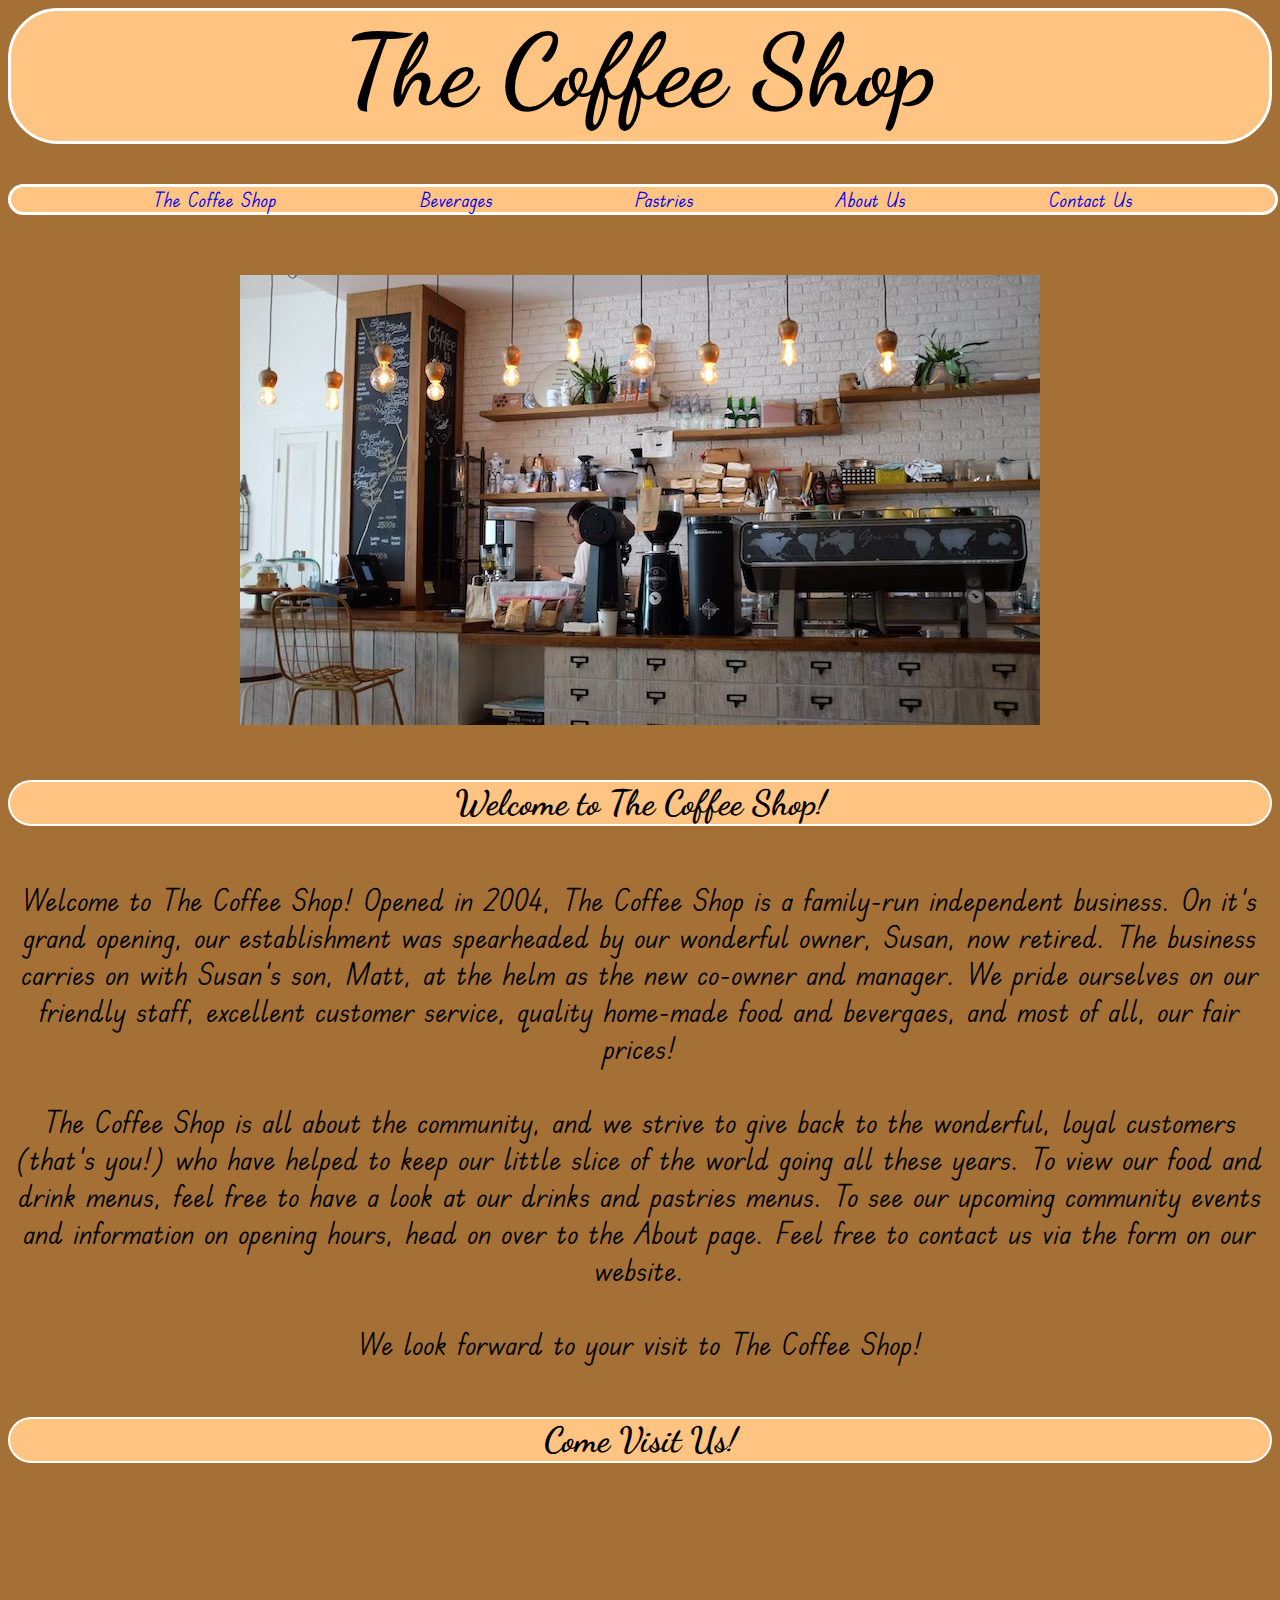
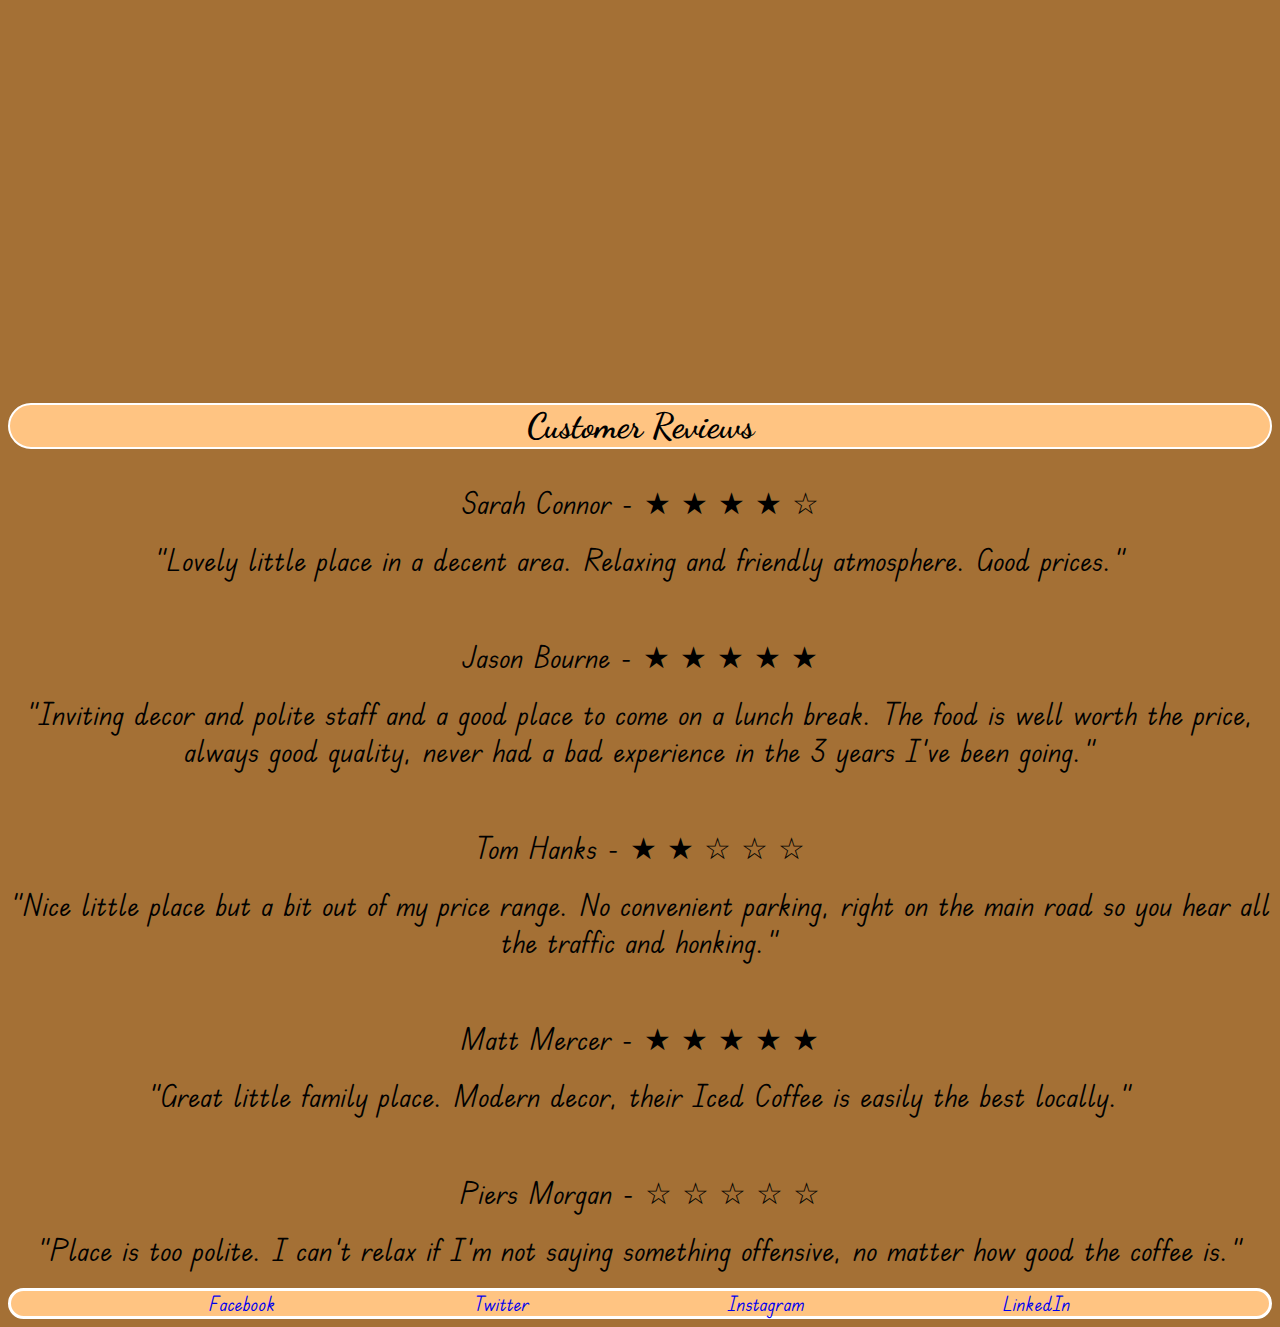
<file: index.html>
<!DOCTYPE html>
<html lang="en">
<head>
    <meta charset="UTF-8">
    <meta name="viewport" content="width=device-width, initial-scale=1.0">
    <link rel="stylesheet" href="style.css">
    <title>The Coffee Shop</title>
</head>
<body>
    <h1>The Coffee Shop</h1>

    <br>
    <br>

    <div class="navbar">
            <a href="index.html">The Coffee Shop</a>
            <a href="drinks.html">Beverages</a>
            <a href="pastries.html">Pastries</a>
            <a href="about.html">About Us</a>
            <a href="contact.html">Contact Us</a>
    </div>

    <div id="homepageimage">
        <img src="coffee_bar.jpeg" style="max-width:100%;height:auto;" alt="A picture of a bar in a coffee shop">
    </div>

    <br>

    <h3 id="welcome">Welcome to The Coffee Shop!</h3>

    <br>

    <div class="paragraph">
            Welcome to The Coffee Shop! Opened in 2004, The Coffee Shop is a family-run independent business. On it's grand opening, our establishment was spearheaded by our wonderful owner, Susan, now retired. The business carries on with Susan's son, Matt, at the helm as the new co-owner and manager. We pride ourselves on our friendly staff, excellent customer service, quality home-made food and bevergaes, and most of all, our fair prices! 
            <br>
            <br>
            The Coffee Shop is all about the community, and we strive to give back to the wonderful, loyal customers (that's you!) who have helped to keep our little slice of the world going all these years. To view our food and drink menus, feel free to have a look at our drinks and pastries menus. To see our upcoming community events and information on opening hours, head on over to the About page. Feel free to contact us via the form on our website. 
            <br>
            <br>
            We look forward to your visit to The Coffee Shop!
    </div>

    <br>

    <h3>Come Visit Us!</h3>

    <div class="map">
        <iframe src="https://www.google.com/maps/embed?pb=!1m18!1m12!1m3!1d75876.8011668348!2d-2.733789862314482!3d53.53723522924437!2m3!1f0!2f0!3f0!3m2!1i1024!2i768!4f13.1!3m3!1m2!1s0x487b04345517a4d3%3A0x5702a66b03f2d953!2sWigan!5e0!3m2!1sen!2suk!4v1698761267642!5m2!1sen!2suk" width="600" height="450" style="border:0;" allowfullscreen="" loading="lazy" referrerpolicy="no-referrer-when-downgrade"></iframe>
    </div>

    <br>

    <h3>Customer Reviews</h3>

    <div>
        <p class="paragraph">Sarah Connor - &#9733; &#9733; &#9733; &#9733; &#9734;</p>
        <br>
        <p class="paragraph">"Lovely little place in a decent area. Relaxing and friendly atmosphere. Good prices."</p>
    </div>

    <br>
    <br>
    <br>

    <div>
        <p class="paragraph">Jason Bourne - &#9733; &#9733; &#9733; &#9733; &#9733;</p>
        <br>
        <p class="paragraph">"Inviting decor and polite staff and a good place to come on a lunch break. The food is well worth the price, always good quality, never had a bad experience in the 3 years I've been going."</p>
    </div>

    <br>
    <br>
    <br>

    <div>
        <p class="paragraph">Tom Hanks - &#9733; &#9733; &#9734; &#9734; &#9734;</p>
        <br>
        <p class="paragraph">"Nice little place but a bit out of my price range. No convenient parking, right on the main road so you hear all the traffic and honking."</p>
    </div>

    <br>
    <br>
    <br>

    <div>
        <p class="paragraph">Matt Mercer - &#9733; &#9733; &#9733; &#9733; &#9733;</p>
        <br>
        <p class="paragraph">"Great little family place. Modern decor, their Iced Coffee is easily the best locally."</p>
    </div>

    <br>
    <br>
    <br>

    <div>
        <p class="paragraph">Piers Morgan - &#9734; &#9734; &#9734; &#9734; &#9734;</p>
        <br>
        <p class="paragraph">"Place is too polite. I can't relax if I'm not saying something offensive, no matter how good the coffee is."</p>
    </div>

    <br>

    <div class="footer">
            <a href="https://en-gb.facebook.com/" target=_blank>Facebook</a>
            <a href="https://twitter.com/?lang=en" target=_blank>Twitter</a>
            <a href="https://www.instagram.com/" target=_blank>Instagram</a>
            <a href="https://uk.linkedin.com/" target=_blank>LinkedIn</a> 
    </div>
</body>
</html>
</file>
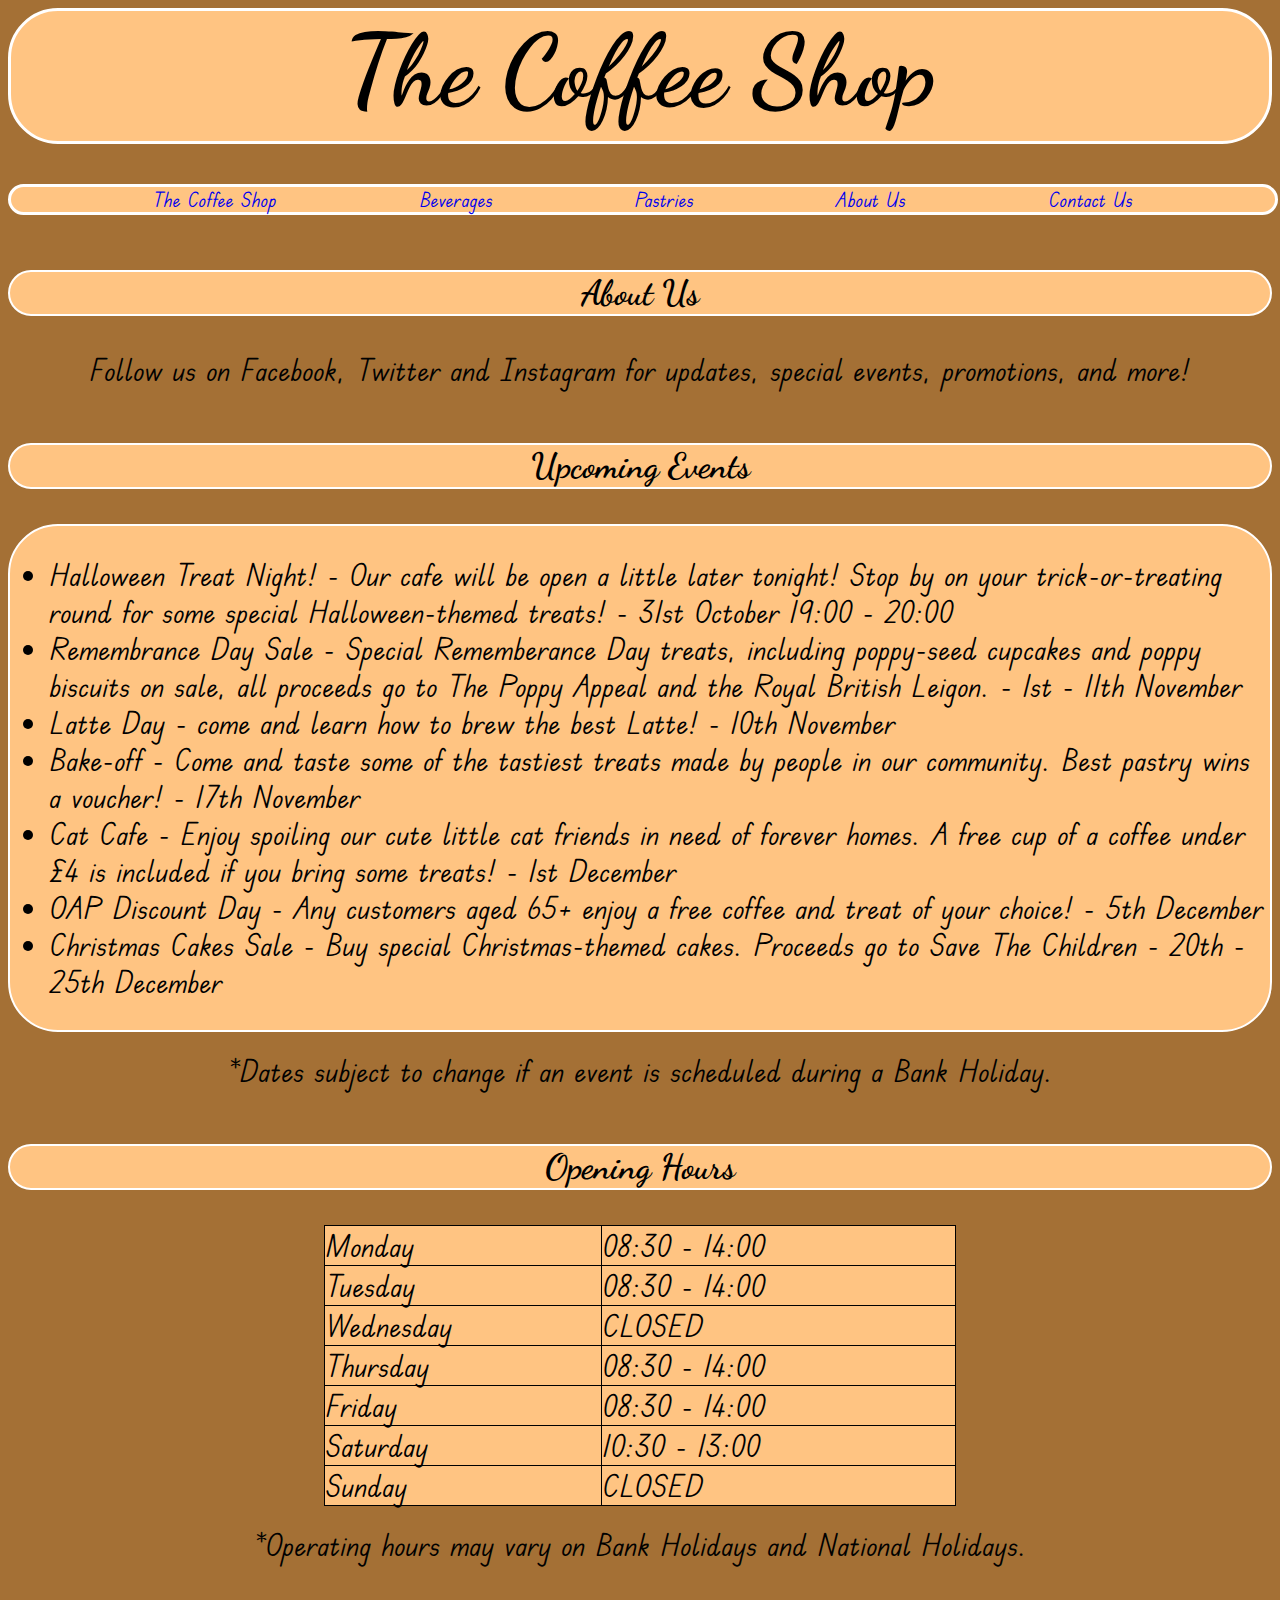
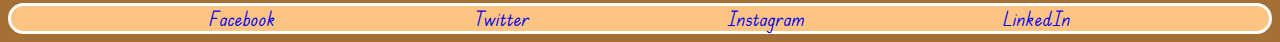
<file: about.html>
<!DOCTYPE html>
<html lang="en">
<head>
    <meta charset="UTF-8">
    <meta name="viewport" content="width=device-width, initial-scale=1.0">
    <link rel="stylesheet" href="style.css">
    <title>The Coffee Shop - About</title>
</head>
<body>
    <h1>The Coffee Shop</h1>

    <br>
    <br>

    <div class="navbar">
        <a href="index.html">The Coffee Shop</a>
        <a href="drinks.html">Beverages</a>
        <a href="pastries.html">Pastries</a>
        <a href="about.html">About Us</a>
        <a href="contact.html">Contact Us</a>
    </div>

    <br>

    <div class="Aboutus">
        <h3>About Us</h3>
    </div>

    <div class="paragraph">
        Follow us on Facebook, Twitter and Instagram for updates, special events, promotions, and more!
    </div>

    <br>

    <h3>Upcoming Events</h3>

    <div class="upcoming">
        <ul id="upcoming_events">
            <li>Halloween Treat Night! - Our cafe will be open a little later tonight! Stop by on your trick-or-treating round for some special Halloween-themed treats! - 31st October 19:00 - 20:00 </li>
            <li>Remembrance Day Sale - Special Rememberance Day treats, including poppy-seed cupcakes and poppy biscuits on sale, all proceeds go to The Poppy Appeal and the Royal British Leigon. - 1st - 11th November</li>
            <li>Latte Day - come and learn how to brew the best Latte! - 10th November</li>
            <li>Bake-off - Come and taste some of the tastiest treats made by people in our community. Best pastry wins a voucher! - 17th November </li>
            <li>Cat Cafe - Enjoy spoiling our cute little cat friends in need of forever homes. A free cup of a coffee under £4 is included if you bring some treats! - 1st December</li>
            <li>OAP Discount Day - Any customers aged 65+ enjoy a free coffee and treat of your choice! - 5th December</li>
            <li>Christmas Cakes Sale - Buy special Christmas-themed cakes. Proceeds go to Save The Children - 20th - 25th December</li>
        </ul>
    </div>

    <br>

    <p class="paragraph">
        *Dates subject to change if an event is scheduled during a Bank Holiday.
    </p>

    <br>

    <h3>Opening Hours</h3>

    <div class="openingHoursTable">
        <table id="opening_hours">
            <tr>
                <td>Monday</td>
                <td>08:30 - 14:00</td>
            </tr>
            <tr>
                <td>Tuesday</td>
                <td>08:30 - 14:00</td>
            </tr>
            <tr>
                <td>Wednesday</td>
                <td>CLOSED</td>
            </tr>
            <tr>
                <td>Thursday</td>
                <td>08:30 - 14:00</td>
            </tr>
            <tr>
                <td>Friday</td>
                <td>08:30 - 14:00</td>
            </tr>
            <tr>
                <td>Saturday</td>
                <td>10:30 - 13:00</td>
            </tr>
            <tr>
                <td>Sunday</td>
                <td>CLOSED</td>
            </tr>
        </table>
    </div>

    <br>

    <p class="paragraph">
        *Operating hours may vary on Bank Holidays and National Holidays.
    </p>

    <br>
    <br>

    <div class="footer">
        <a href="https://en-gb.facebook.com/" target=_blank>Facebook</a>
        <a href="https://twitter.com/?lang=en" target=_blank>Twitter</a>
        <a href="https://www.instagram.com/" target=_blank>Instagram</a>
        <a href="https://uk.linkedin.com/" target=_blank>LinkedIn</a> 
    </div>
</body>
</html>
</file>
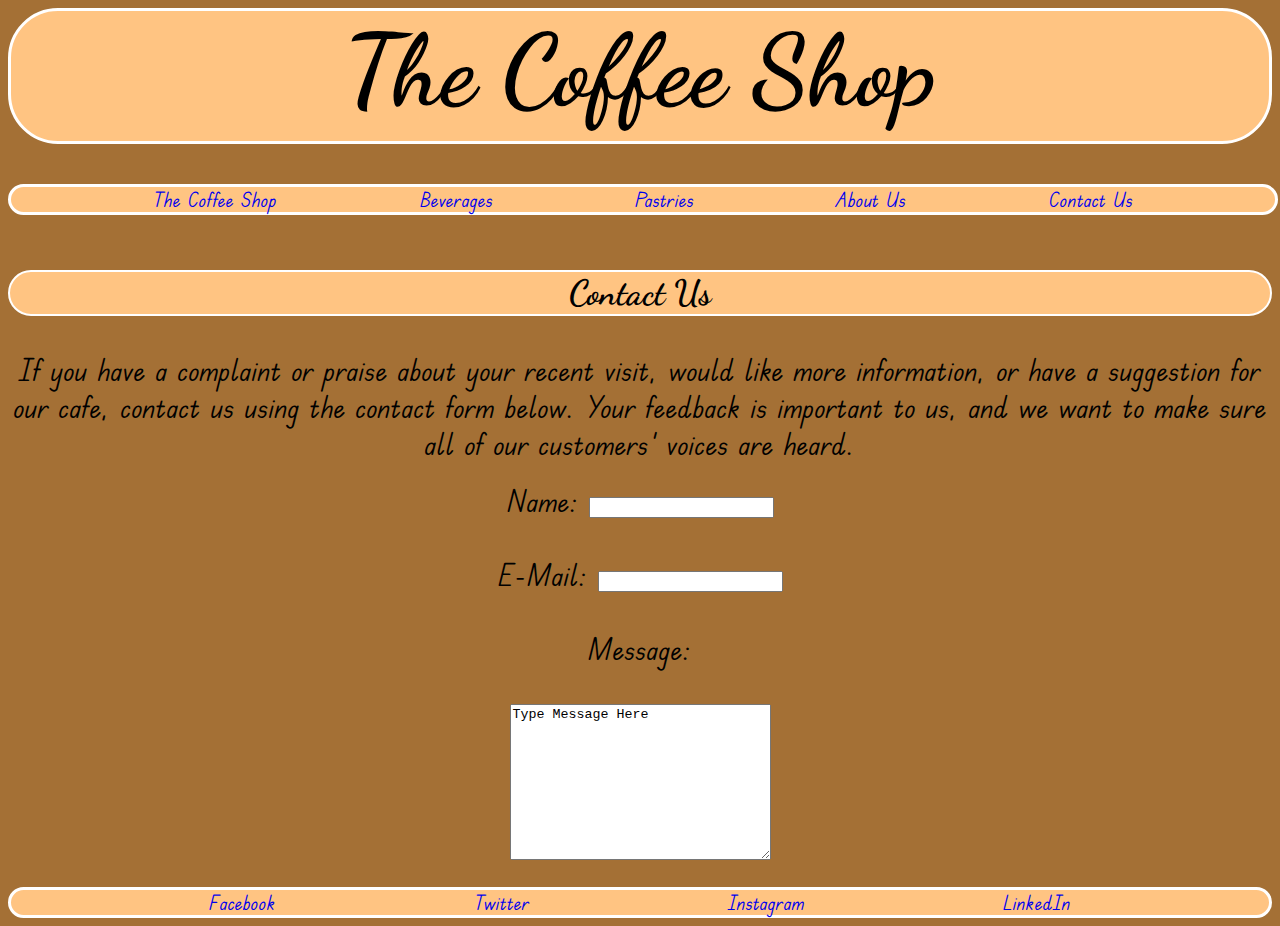
<file: contact.html>
<!DOCTYPE html>
<html lang="en">
<head>
    <meta charset="UTF-8">
    <meta name="viewport" content="width=device-width, initial-scale=1.0">
    <link rel="stylesheet" href="style.css">
    <title>The Coffee Shop - Contact Us</title>
</head>
<body>
    <h1>The Coffee Shop</h1>

    <br>
    <br>

    <div class="navbar">
        <a href="index.html">The Coffee Shop</a>
        <a href="drinks.html">Beverages</a>
        <a href="pastries.html">Pastries</a>
        <a href="about.html">About Us</a>
        <a href="contact.html">Contact Us</a>
    </div>

    <br>

    <div class="contactus">
        <h3>Contact Us</h3>
    </div>

    <p class="paragraph">
        If you have a complaint or praise about your recent visit, would like more information, or have a suggestion for our cafe, contact us using the contact form below. Your feedback is important to us, and we want to make sure all of our customers' voices are heard. 
    </p>

    <br>

    <div class="contactForm">
        <form class="paragraph">
            Name: <input type="text">
            <br>
            <br>
            E-Mail: <input type="email">
            <br>
            <br>
            Message: 
            <br>
            <br>
            <textarea name="Message" cols="30" rows="10">Type Message Here</textarea>
        </form>
    </div>

    <br>

    <div class="footer">
        <a href="https://en-gb.facebook.com/" target=_blank>Facebook</a>
        <a href="https://twitter.com/?lang=en" target=_blank>Twitter</a>
        <a href="https://www.instagram.com/" target=_blank>Instagram</a>
        <a href="https://uk.linkedin.com/" target=_blank>LinkedIn</a> 
    </div>
</body>
</html>
</file>
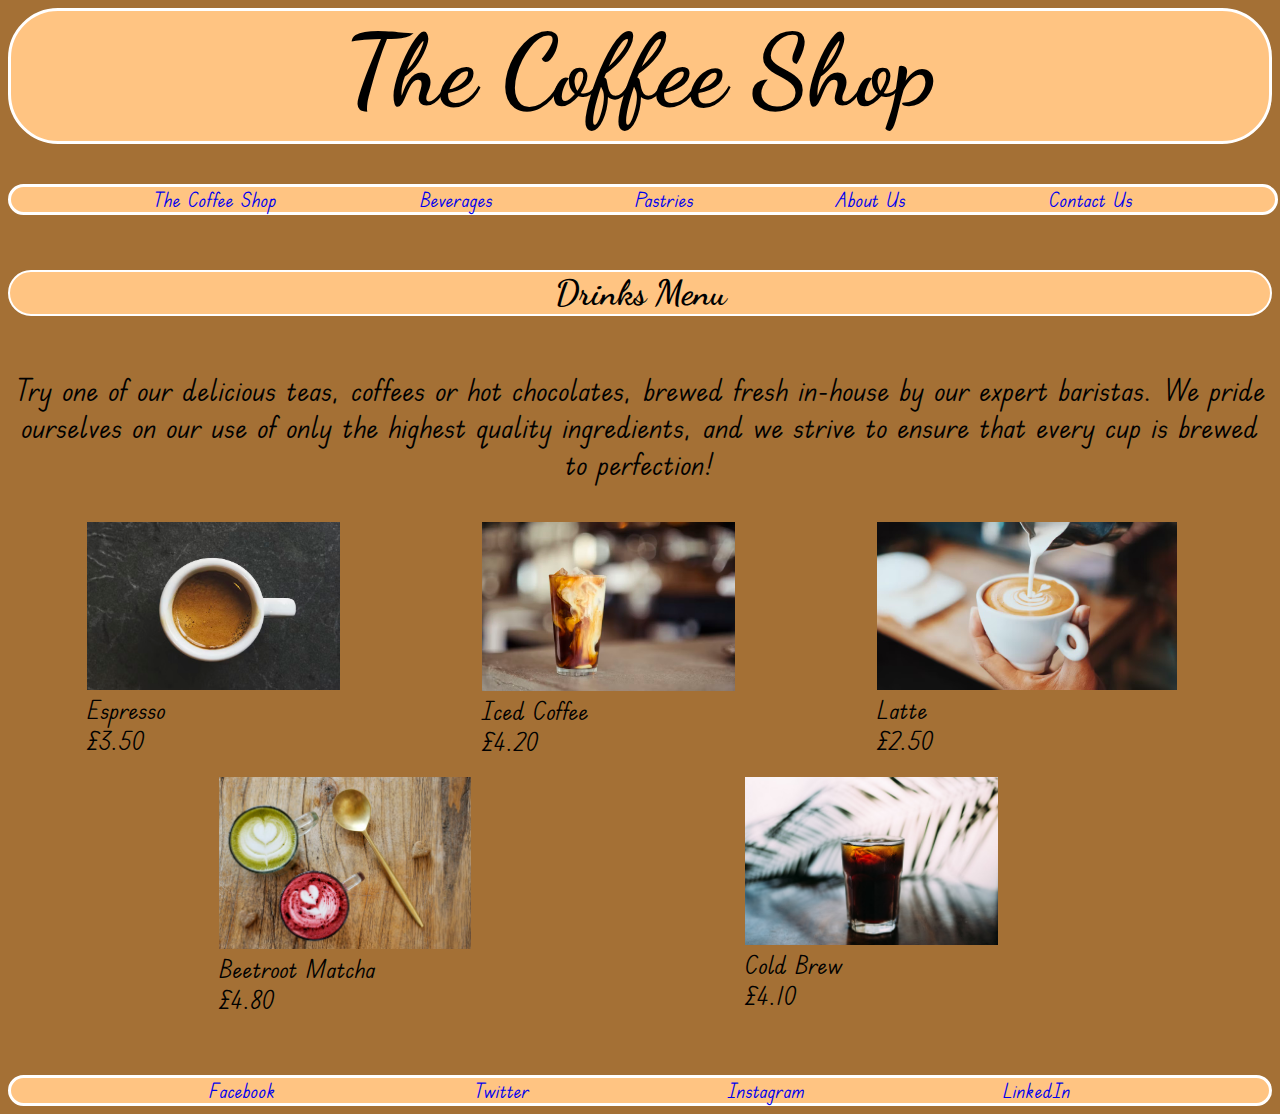
<file: drinks.html>
<!DOCTYPE html>
<html lang="en">
<head>
    <meta charset="UTF-8">
    <meta name="viewport" content="width=device-width, initial-scale=1.0">
    <link rel="stylesheet" href="style.css">
    <title>The Coffee Shop - Drinks</title>
</head>
<body>
    <h1>The Coffee Shop</h1>

    <br>
    <br>

    <div class="navbar">
            <a href="index.html">The Coffee Shop</a>
            <a href="drinks.html">Beverages</a>
            <a href="pastries.html">Pastries</a>
            <a href="about.html">About Us</a>
            <a href="contact.html">Contact Us</a>
    </div>

    <br>

    <div class="drinksmenu">
        <h3>Drinks Menu</h3>
    </div>

    <br>

    <div class="paragraph">
        <p>
            Try one of our delicious teas, coffees or hot chocolates, brewed fresh in-house by our expert baristas. We pride ourselves on our use of only the highest quality ingredients, and we strive to ensure that every cup is brewed to perfection!
        </p>
    </div>

    <br>
    <br>

    <div id="drinksList">
        <div class="drinkEspresso">
            <img class="espresso" src="espresso.jpeg" alt="An Espresso coffee" >
            <p class="paragraph2">Espresso</p>
            <p class="paragraph2">£3.50</p>
        </div>
    
        <div class="drinkIced">
            <img class="iced_coffee" src="iced_coffee.jpeg" alt="An Iced Coffee">
            <p class="paragraph2">Iced Coffee</p>
            <p class="paragraph2">£4.20</p>
        </div>
    
        <div class="drinkLatte">
            <img class="latte" src="latte.jpeg" alt="A Latte coffee">
            <p class="paragraph2">Latte</p>
            <p class="paragraph2">£2.50</p>
        </div>
    </div>

    <br>

    <div class="drinksList2">
        <div class="drinkMatcha">
            <img class="matcha" src="matcha_beetroot.jpeg" alt="A Matcha Beetroot Coffee">
            <p class="paragraph2">Beetroot Matcha</p>
            <p class="paragraph2">£4.80</p>
        </div>
    
        <div class="drinkCold">
            <img class="cold" src="cold_brew.jpeg" alt="A Cold Brew">
            <p class="paragraph2">Cold Brew</p>
            <p class="paragraph2">£4.10</p>
        </div>
    </div>

    <br>
    <br>
    <br>

    <div class="footer">
        <a href="https://en-gb.facebook.com/" target=_blank>Facebook</a>
        <a href="https://twitter.com/?lang=en" target=_blank>Twitter</a>
        <a href="https://www.instagram.com/" target=_blank>Instagram</a>
        <a href="https://uk.linkedin.com/" target=_blank>LinkedIn</a> 
    </div>
</body>
</html>
</file>
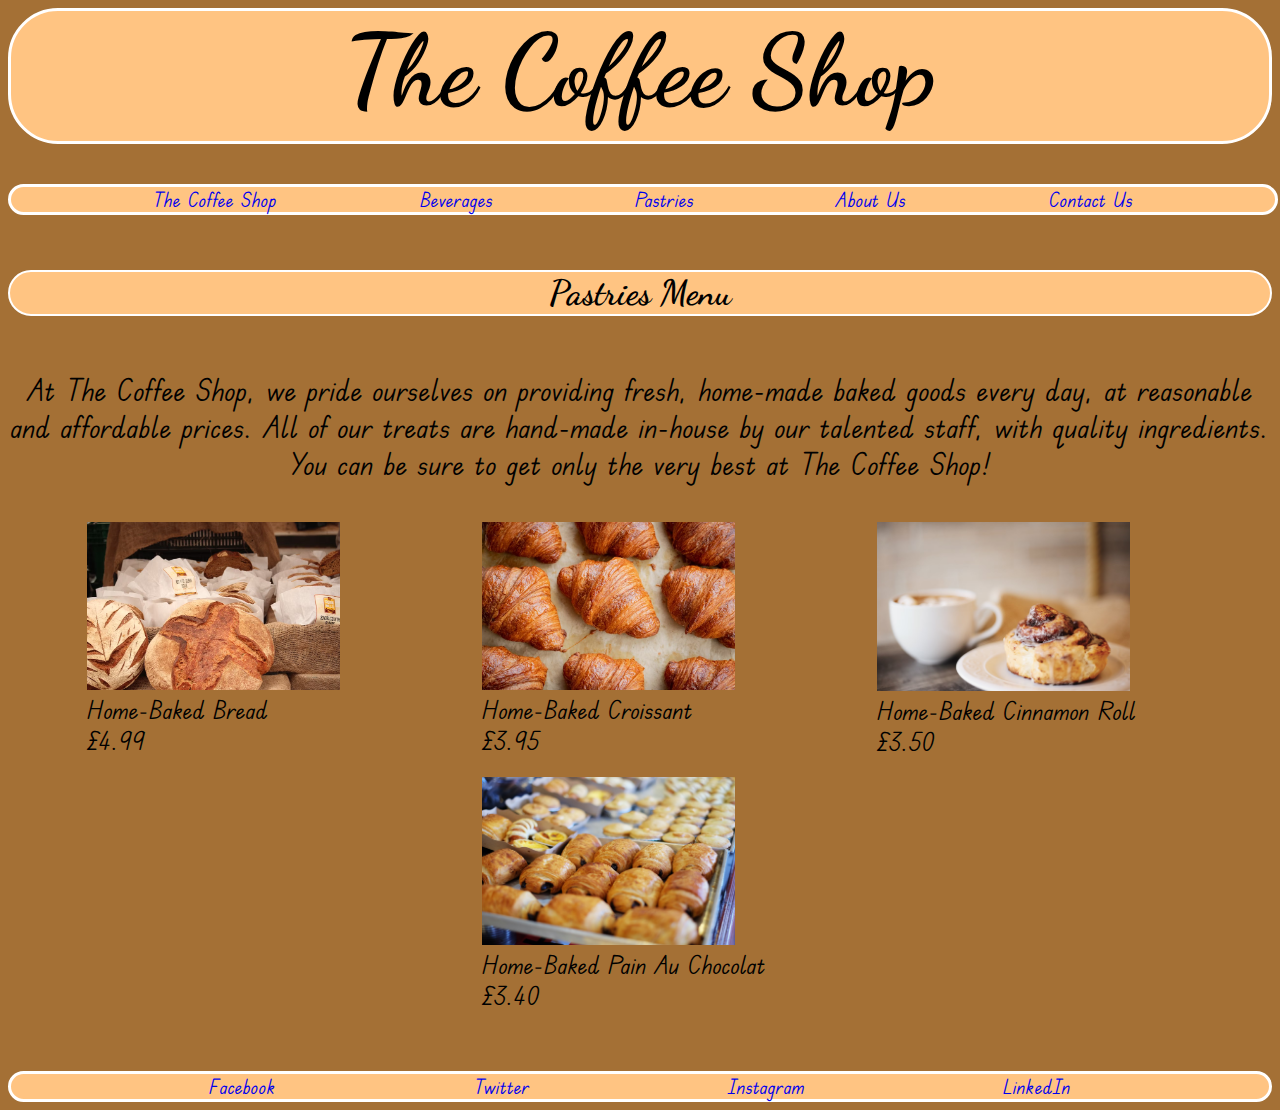
<file: pastries.html>
<!DOCTYPE html>
<html lang="en">
<head>
    <meta charset="UTF-8">
    <meta name="viewport" content="width=device-width, initial-scale=1.0">
    <link rel="stylesheet" href="style.css">
    <title>The Coffee Shop - Pastries</title>
</head>
<body>
    <h1>The Coffee Shop</h1>

    <br>
    <br>

    <div class="navbar">
        <a href="index.html">The Coffee Shop</a>
        <a href="drinks.html">Beverages</a>
        <a href="pastries.html">Pastries</a>
        <a href="about.html">About Us</a>
        <a href="contact.html">Contact Us</a>
</div>

    <br>

    <div class="pastriessmenu">
        <h3>Pastries Menu</h3>
    </div>

    <br>

    <div class="paragraph">
        <p>
            At The Coffee Shop, we pride ourselves on providing fresh, home-made baked goods every day, at reasonable and affordable prices. All of our treats are hand-made in-house by our talented staff, with quality ingredients. You can be sure to get only the very best at The Coffee Shop!
        </p>
    </div>

    <br>
    <br>

    <div class="pastryList">
        <div class="pastryBread">
            <img class="bread" src="bread.jpeg" alt="A loaf of bread">
            <p class="paragraph2">Home-Baked Bread</p>
            <p class="paragraph2">£4.99</p>
        </div>
        <div class="pastryCroissant">
            <img class="croissant" src="croissant.jpeg" alt="A croissant">
            <p class="paragraph2">Home-Baked Croissant</p>
            <p class="paragraph2">£3.95</p>
        </div>
        <div class="pastryCinnamon">
            <img class="cinnamon" src="cinnamon_roll.jpeg" alt="A Cinnamon roll">
            <p class="paragraph2">Home-Baked Cinnamon Roll</p>
            <p class="paragraph2">£3.50</p>
        </div>
    </div>

    <br>

    <div class="pastryList2">
        <div class="pastryPainAu">
            <img class="PainAu" src="pain_au_chocolat.jpeg" alt="A Pain Au Chocolat">
            <p class="paragraph2">Home-Baked Pain Au Chocolat</p>
            <p class="paragraph2">£3.40</p>
        </div>
    </div>

    <br>
    <br>
    <br>

    <div class="footer">
        <a href="https://en-gb.facebook.com/" target=_blank>Facebook</a>
        <a href="https://twitter.com/?lang=en" target=_blank>Twitter</a>
        <a href="https://www.instagram.com/" target=_blank>Instagram</a>
        <a href="https://uk.linkedin.com/" target=_blank>LinkedIn</a> 
    </div>
</body>
</html>
</file>
<file: style.css>
@import url('https://fonts.googleapis.com/css2?family=Edu+TAS+Beginner:wght@500&display=swap');
@import url('https://fonts.googleapis.com/css2?family=Dancing+Script:wght@600&display=swap');

p {
    margin: 0;
    padding: 0;
}

h1 {
    margin: 0;
    padding: 0;
    text-align: center;
    font-size: 100px;
}

h1 {
    background-color: #FFC482;
    font-family: 'Dancing Script', cursive;
    border-radius: 50px;
    border: solid #ffffff;
    height: 130px;
}

@media screen and (max-width: 600px) {
    h1 {
      font-size: 50px;
      height: 75px;
    }
}

body {
    background-color: #A47035;
    font-family: 'Edu TAS Beginner', cursive;
}

@media screen and (max-width: 600px) {
    #welcome {
        font-size: 30px;

    }
}

table, th, td {
    border: 1px solid;
    font-size: 30px;
}

.openingHoursTable {
    display: flex;
    justify-content: center;
}

#opening_hours {
    background-color: #FFC482;
    width: 50%;
    border-collapse: collapse;
    
}

.navbar {
    background-color: #FFC482;
    display: flex;
    justify-content: space-evenly;
    width: 100%;
}

.navbar {
    font-size: 20px;
    font-family: 'Edu TAS Beginner', cursive;
}

.navbar {
    height: 25px;
    border: solid #ffffff;
    border-radius: 50px;
}

.navbar a {
    text-decoration: none;
}

.navbar a:hover {
    color: red;
}

@media screen and (max-width: 600px) {
    .navbar {
        font-size: 15px;
    }
}

#homepageimage {
    display: flex;
    justify-content: center;
    margin-top: 60px;
}

h3 {
    border: solid white 2px;
    display: flex;
    justify-content: center;
    font-size: 35px;
    background-color: #FFC482;
    border-radius: 50px;
    font-family: 'Dancing Script', cursive;
}

.paragraph {
    text-align: center;
    font-size: 30px;
}

.paragraph2 {
    text-align: justify;
    font-size: 25px;
}

.map {
    display: flex;
    justify-content: center;
}

#drinksList {
    display: flex;
    justify-content: space-evenly;
}

.drinkEspresso {
    width: 25%;
    height: 25%;
}

.espresso {
    width: 80%;
}

.drinkIced {
    width: 25%;
    height: 25%;
}

.iced_coffee {
    width: 80%;
}

.drinkLatte {
    width: 25%;
    height: 25%;
}

.latte {
    width: 95%;
    
}

.drinksList2 {
    display: flex;
    justify-content: space-evenly;
}

.drinkMatcha {
    width: 25%;
    height: 25%;
}

.matcha {
    width: 80%;
}

.drinkCold {
    width: 25%;
    height: 25%;
}

.cold {
    width: 80%;
}

.pastryList {
    display: flex;
    justify-content: space-evenly;
}

.pastryBread {
    width: 25%;
    height: 25%;
}

.bread {
    width: 80%;
}

.pastryCroissant {
    width: 25%;
    height: 25%;
}

.croissant {
    width: 80%;
}

.pastryCinnamon {
    width: 25%;
    height: 25%;
}

.cinnamon {
    width: 80%;
}

.pastryList2 {
    display: flex;
    justify-content: center;
}

.pastryPainAu {
    width: 25%;
    height: 25%;
}

.PainAu {
    width: 80%;
}


.upcoming {
    border: solid white 2px;
    border-radius: 50px;
    background-color: #FFC482;
    display: flex;
    justify-content: center;
    font-size: 30px;
}

.footer {
    background-color: #FFC482;
    display: flex;
    justify-content: space-evenly;
    font-size: 20px;
    font-family: 'Edu TAS Beginner', cursive;
}

.footer {
    border: solid #ffffff;
    border-radius: 50px;
}

.footer a:hover {
    color: red;
}

.footer a {
    text-decoration: none;
}
</file>
